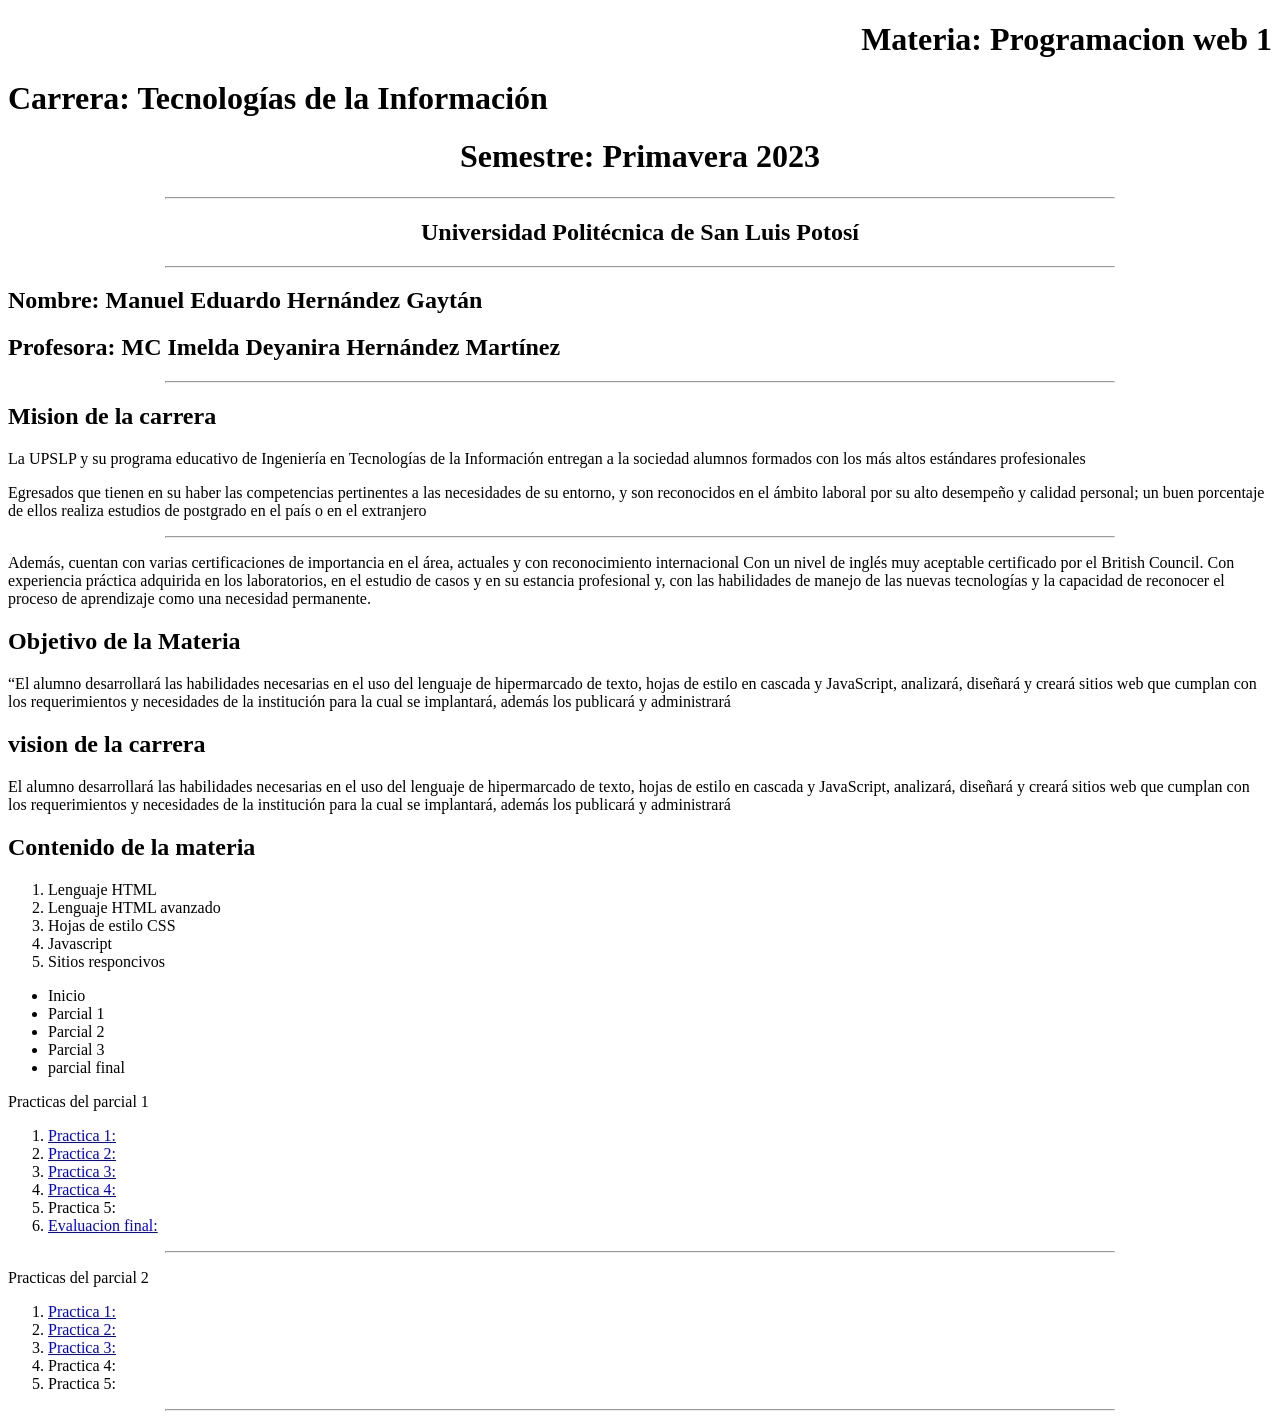
<file: Index.html>
<!DOCTYPE html>
<html lang="en">
<head>
    <meta charset="UTF-8">
    <meta http-equiv="X-UA-Compatible" content="IE=edge">
    <meta name="viewport" content="width=device-width, initial-scale=1.0">
    <title>Portafolio de evidencias</title>
    <link rel="icon" type="image.pgn" href="Logo/Logo.png">
</head>
<body>
    <header>
        <hgroup>
            <h1 align="right">Materia: Programacion web 1</h1>
            <h1>Carrera: Tecnologías de la Información</h1>
            <h1 align="center">Semestre: Primavera 2023</h1>
            <hr width="75%">
        </hgroup>
        <h2 align="center">Universidad Politécnica de San Luis Potosí</h2>
        <hr width="75%">
        <h2>Nombre: Manuel Eduardo Hernández Gaytán</h2>
        <h2>Profesora: MC Imelda Deyanira Hernández Martínez</h2>
        <hr width="75%">
        <h2>Mision de la carrera</h2>
        <p align="Justified">La UPSLP y su programa educativo de Ingeniería en Tecnologías de la Información entregan a la sociedad alumnos formados con los más altos estándares profesionales</p>
        <p align="justified">Egresados que tienen en su haber las competencias pertinentes a las necesidades de su entorno, y son reconocidos en el ámbito laboral por su alto desempeño y calidad personal; un buen porcentaje de ellos realiza estudios de postgrado en el país o en el extranjero</p>
        <hr width="75%">
        <p align="justified">Además, cuentan con varias certificaciones de importancia en el área, actuales y con reconocimiento internacional Con un nivel de inglés muy aceptable certificado por el British Council. Con experiencia práctica adquirida en los laboratorios, en el estudio de casos y en su estancia profesional y, con las habilidades de manejo de las nuevas tecnologías y la capacidad de reconocer el proceso de aprendizaje como una necesidad permanente.</p>
        <h2>Objetivo de la Materia</h2>
        <p align="">“El alumno desarrollará las habilidades necesarias en el uso del lenguaje de hipermarcado de texto, hojas de estilo en cascada y JavaScript, analizará, diseñará y creará sitios web que cumplan con los requerimientos y necesidades de la institución para la cual se implantará, además los publicará y administrará</p>
        <h2>vision de la carrera</h2>
        <p align="rigth">El alumno desarrollará las habilidades necesarias en el uso del lenguaje de hipermarcado de texto, hojas de estilo en cascada y JavaScript, analizará, diseñará y creará sitios web que cumplan con los requerimientos y necesidades de la institución para la cual se implantará, además los publicará y administrará</p>
        <h2>Contenido de la materia</h2>
        <ol style="i">
            <li>Lenguaje HTML</li>
            <li>Lenguaje HTML avanzado</li>
            <li>Hojas de estilo CSS</li>
            <li>Javascript</li>
            <li>Sitios responcivos</li>
        </ol>
        <ul>
            <li>Inicio</li>
            <li>Parcial 1</li>
            <li>Parcial 2</li>
            <li>Parcial 3</li>
            <li>parcial final</li>
        </ul>
        <p>Practicas del parcial 1</p>
        <ol style="1">
            
            <li><a href="index.html">Practica 1:</a></li>
            <li><a href="Practica 2.html">Practica 2:</a></li>
            <li><a href="practica 3.html">Practica 3:</a></li>
            <li><a href="formulario.html">Practica 4:</a></li>
            <li>Practica 5:</li>
            <li><a href="sunshiroll.html">Evaluacion final:</a></li>
        </ol>
        <hr width="75%">
        <p>Practicas del parcial 2</p>
        <ol style="1">
            <li><a href="formulario.html">Practica 1:</a></li>
            <li><a href="formulario.html">Practica 2:</a></li>
            <li><a href="form_cinepolis.html">Practica 3:</a></li>
            <li>Practica 4:</li>
            <li>Practica 5:</li>
        </ol>
        <hr width="75%">
    </header>
</body>
</html>
</file>
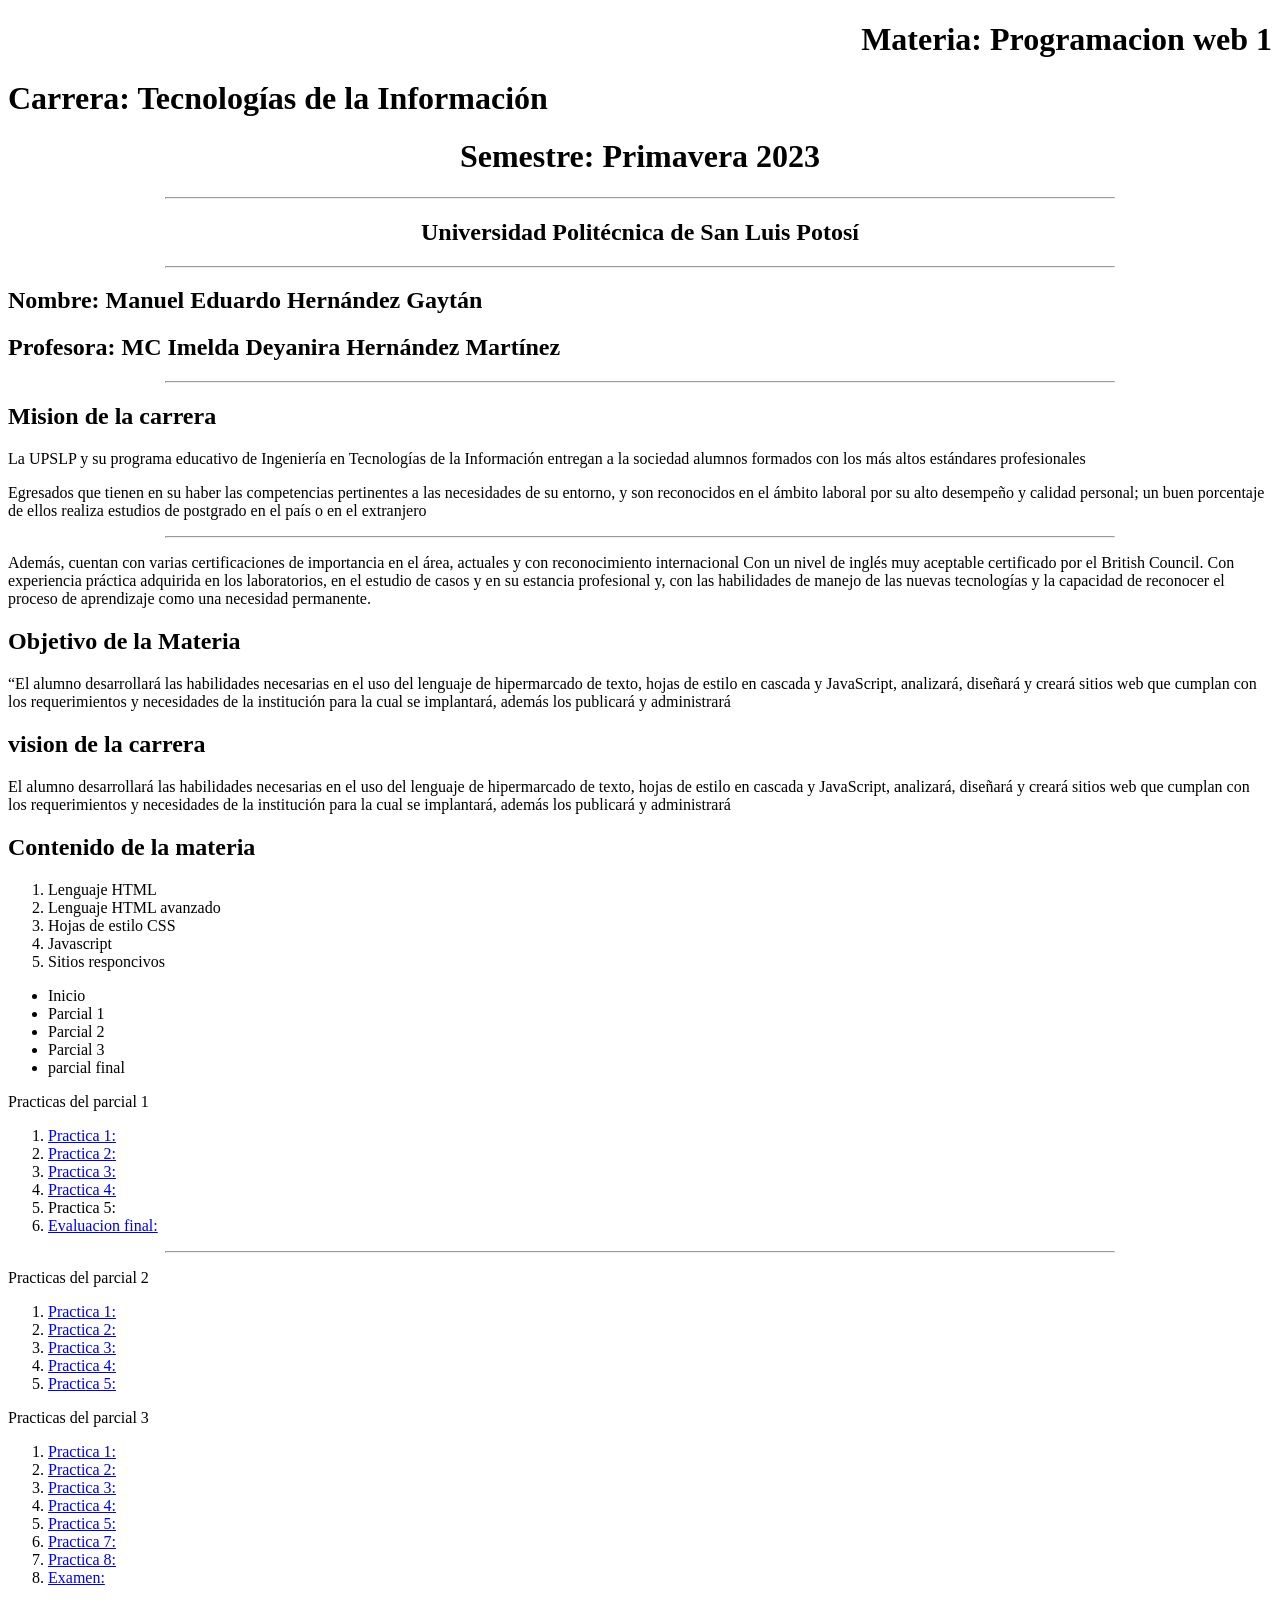
<file: index.html>
<!DOCTYPE html>
<html lang="en">
<head>
    <meta charset="UTF-8">
    <meta http-equiv="X-UA-Compatible" content="IE=edge">
    <meta name="viewport" content="width=device-width, initial-scale=1.0">
    <title>Portafolio de evidencias</title>
    <link rel="icon" type="image.pgn" href="Logo/Logo.png">
</head>
<body>
    <header>
        <hgroup>
            <h1 align="right">Materia: Programacion web 1</h1>
            <h1>Carrera: Tecnologías de la Información</h1>
            <h1 align="center">Semestre: Primavera 2023</h1>
            <hr width="75%">
        </hgroup>
        <h2 align="center">Universidad Politécnica de San Luis Potosí</h2>
        <hr width="75%">
        <h2>Nombre: Manuel Eduardo Hernández Gaytán</h2>
        <h2>Profesora: MC Imelda Deyanira Hernández Martínez</h2>
        <hr width="75%">
        <h2>Mision de la carrera</h2>
        <p align="Justified">La UPSLP y su programa educativo de Ingeniería en Tecnologías de la Información entregan a la sociedad alumnos formados con los más altos estándares profesionales</p>
        <p align="justified">Egresados que tienen en su haber las competencias pertinentes a las necesidades de su entorno, y son reconocidos en el ámbito laboral por su alto desempeño y calidad personal; un buen porcentaje de ellos realiza estudios de postgrado en el país o en el extranjero</p>
        <hr width="75%">
        <p align="justified">Además, cuentan con varias certificaciones de importancia en el área, actuales y con reconocimiento internacional Con un nivel de inglés muy aceptable certificado por el British Council. Con experiencia práctica adquirida en los laboratorios, en el estudio de casos y en su estancia profesional y, con las habilidades de manejo de las nuevas tecnologías y la capacidad de reconocer el proceso de aprendizaje como una necesidad permanente.</p>
        <h2>Objetivo de la Materia</h2>
        <p align="">“El alumno desarrollará las habilidades necesarias en el uso del lenguaje de hipermarcado de texto, hojas de estilo en cascada y JavaScript, analizará, diseñará y creará sitios web que cumplan con los requerimientos y necesidades de la institución para la cual se implantará, además los publicará y administrará</p>
        <h2>vision de la carrera</h2>
        <p align="rigth">El alumno desarrollará las habilidades necesarias en el uso del lenguaje de hipermarcado de texto, hojas de estilo en cascada y JavaScript, analizará, diseñará y creará sitios web que cumplan con los requerimientos y necesidades de la institución para la cual se implantará, además los publicará y administrará</p>
        <h2>Contenido de la materia</h2>
        <ol style="i">
            <li>Lenguaje HTML</li>
            <li>Lenguaje HTML avanzado</li>
            <li>Hojas de estilo CSS</li>
            <li>Javascript</li>
            <li>Sitios responcivos</li>
        </ol>
        <ul>
            <li>Inicio</li>
            <li>Parcial 1</li>
            <li>Parcial 2</li>
            <li>Parcial 3</li>
            <li>parcial final</li>
        </ul>
        <p>Practicas del parcial 1</p>
        <ol style="1">
            
            <li><a href="index.html">Practica 1:</a></li>
            <li><a href="Practica 2.html">Practica 2:</a></li>
            <li><a href="practica 3.html">Practica 3:</a></li>
            <li><a href="formulario.html">Practica 4:</a></li>
            <li>Practica 5:</li>
            <li><a href="sunshiroll.html">Evaluacion final:</a></li>
        </ol>
        <hr width="75%">
        <p>Practicas del parcial 2</p>
        <ol style="1">
            <li><a href="formulario.html">Practica 1:</a></li>
            <li><a href="formulario.html">Practica 2:</a></li>
            <li><a href="form_cinepolis.html">Practica 3:</a></li>
            <li><a href="Practica_4.html">Practica 4:</a></li>
            <li><a href="Practica_5.html">Practica 5:</a></li>
        </ol>
        <p>Practicas del parcial 3</p>
        <ol style="1">
            <li><a href="Practica_1_3er_parcial.html">Practica 1:</a></li>
            <li><a href="Practica_2_3er_parcial.html">Practica 2:</a></li>
            <li><a href="Graficas.html">Practica 3:</a></li>
            <li><a href="Practica_04_05_23.html">Practica 4:</a></li>
            <li><a href="Ubicacion.html">Practica 5:</a></li>
            <li><a href="Historial.html">Practica 7:</a></li>
            <li><a href="ObtenerTotales.html">Practica 8:</a></li>
            <li><a href="Examen_parcial_3">Examen:</a></li>
        </ol>
        <hr width="75%">
    </header>
    <script type="text/javascript">
 var vsid = "si253179bccd6c9";
 (function() { 
 var vsjs = document.createElement('script'); vsjs.type = 'text/javascript'; vsjs.async = true; vsjs.setAttribute('defer', 'defer');
  vsjs.src = 'https://www.virtualspirits.com/vsa/chat.js';
   var s = document.getElementsByTagName('script')[0]; s.parentNode.insertBefore(vsjs, s);
 })();
</script>


</body>
</html>
</file>
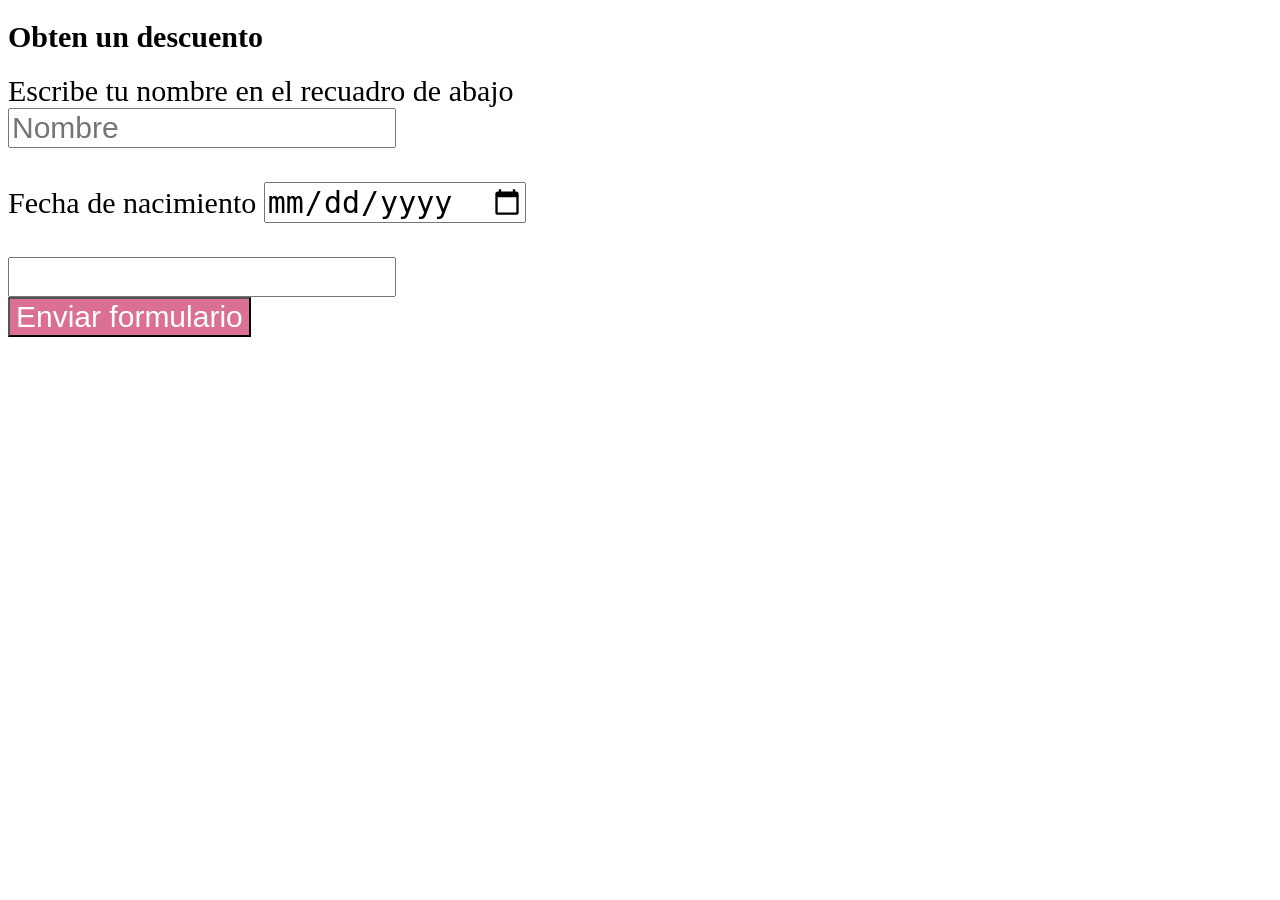
<file: Examen_parcial_3.html>
<!DOCTYPE html>
<html lang="en">
<head>
    <meta charset="UTF-8">
    <meta http-equiv="X-UA-Compatible" content="IE=edge">
    <meta name="viewport" content="width=device-width, initial-scale=1.0">
    <title>Document</title>
    <link rel="stylesheet" href="Examen_parcial_3.css">
    <script src="Examen_parcial_3.js"></script>
</head>
<body>
    <h1>Obten un descuento</h1>
    <form  method="post">
        <label for="Nombre">Escribe tu nombre en el recuadro de abajo</label><br>
        <input type="text" id="nombre" name="nombre" placeholder="Nombre"><br><br>

        <label for="fecha de nacimiento">Fecha de nacimiento</label>
        <input type="date" id="fna" name="fna" ><br><br>
        <input type="text" name="result" id="result"><br>
        <input type="button" name="env" id="env" value="Enviar formulario" onclick="desc()">
        
    </form>
    
</body>
</html>
</file>
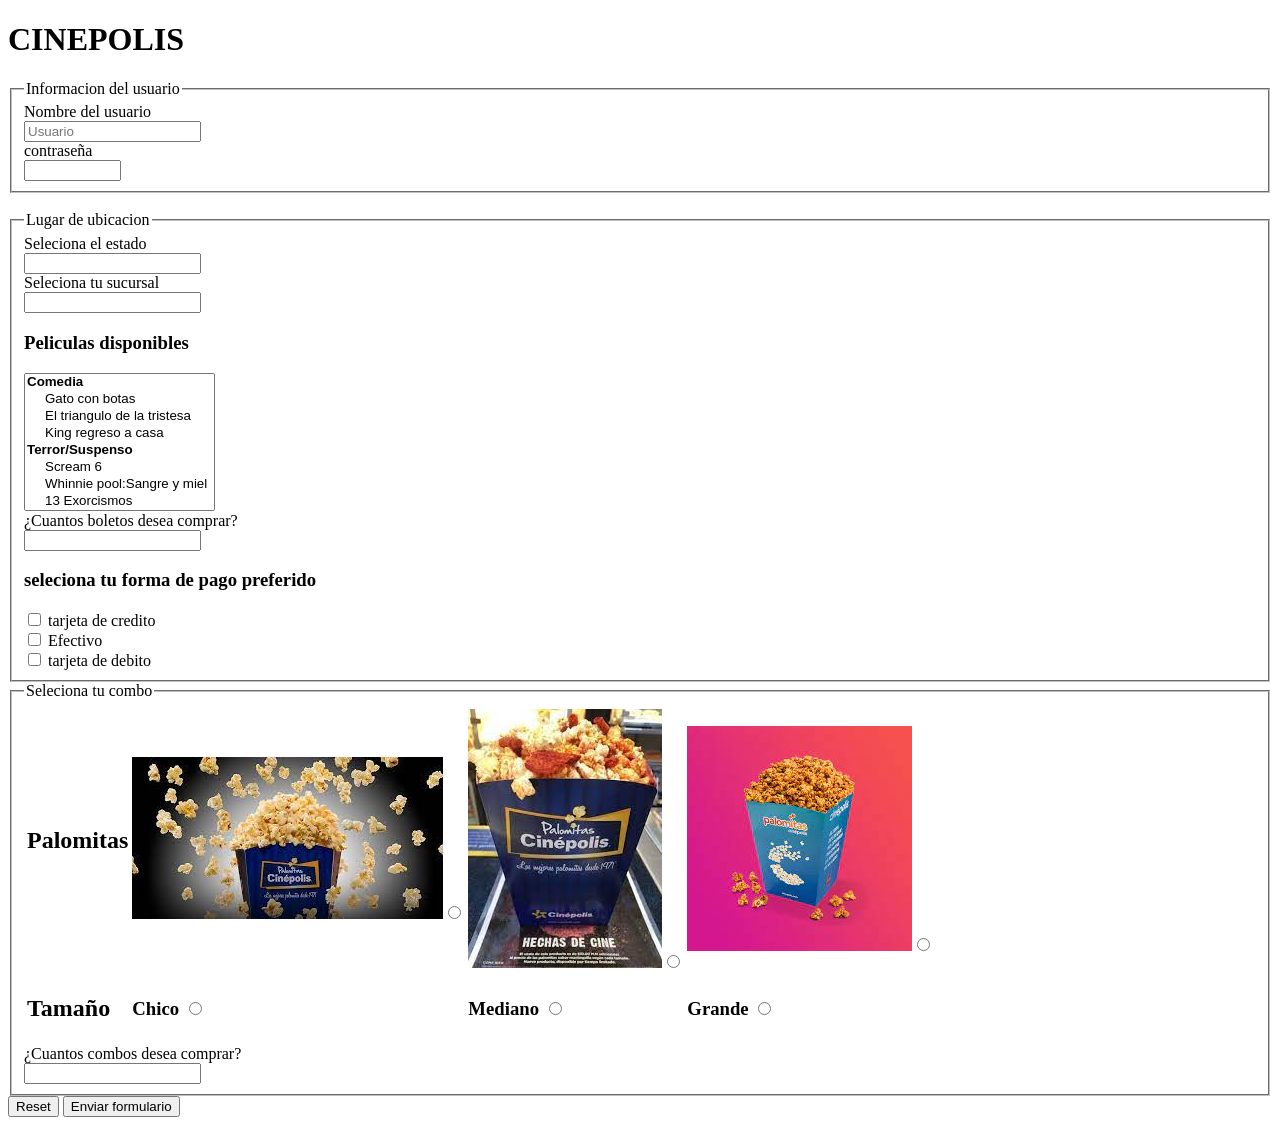
<file: form_cinepolis.html>
<!DOCTYPE html>
<html lang="en">
<head>
    <meta charset="UTF-8">
    <meta http-equiv="X-UA-Compatible" content="IE=edge">
    <meta name="viewport" content="width=device-width, initial-scale=1.0">
    <title>Cinepolis</title>
</head>
<body>
    <h1>CINEPOLIS</h1>
    <form>
        <fieldset>
            <legend>Informacion del usuario</legend>
            <label for="Usuario">Nombre del usuario</label><br>
            <input type="text" name="Usuario" id="Usuario" maxlength="20" placeholder="Usuario" title="Usuario" required><br>
            <label for="pass">contraseña</label> <br>
            <input type="password" name="pass" id="pass" maxlength="10" size="10" title="contraseña" required/><br>
        </fieldset><br>
        <fieldset>
            <legend>Lugar de ubicacion</legend>
            <label for="est">Seleciona el estado</label><br>
            <input type="text" name="est" id="est" list="ests"/>
            <datalist id="ests">
                <option >Estado de México</option>
                <option >Nuevo leon</option>
                <option >Jalisco</option>
                <option >Guanajuato</option>
                <option >San luis potosi</option>
                <option >Ciudad De México</option>
            </datalist><br>
            <label for="suc">Seleciona tu sucursal</label><br>
            <input type="text" name="suc" id="suc" list="sucs"/>
            <datalist id="sucs">
                <option >Sucursal centro</option>
                <option >Sucursal norte</option>
                <option >Sucursal sur</option>
                <option >Sucursal este</option>
                <option >Sucursal oeste</option>
            </datalist>
            <h3>Peliculas disponibles</h3>
                <select size="8">
                    <optgroup label="Comedia">
                        <option value="1">Gato con botas</option>
                        <option value="2">El triangulo de la tristesa</option>
                        <option value="3">King regreso a casa</option>
                    </optgroup>
                    <optgroup label="Terror/Suspenso">
                        <option value="4">Scream 6</option>
                        <option value="5">Whinnie pool:Sangre y miel</option>
                        <option value="6">13 Exorcismos</option>
                    </optgroup>
                    <optgroup label="Romance">
                        <option value="7">Organizadora de bodas</option>
                        <option value="8">Una hitoria de amor y deseo</option>
                    </optgroup>
                </select><br>
                <label for="tick">¿Cuantos boletos desea comprar?</label><br>
                <input type="number" name="tick" id="tick" title="boletos" size="4">
                <h3>seleciona tu forma de pago preferido</h3>
                <input type="checkbox" name="forma1" id="forma1" value="efe">
                <label for="forma1">tarjeta de credito</label><br>
                <input type="checkbox" name="forma2" id="forma2" value="tdd">
                <label for="forma2">Efectivo</label><br>
                <input type="checkbox" name="forma3" id="forma3" value="td">
                <label for="forma3">tarjeta de debito</label><br>
        </fieldset>
        <fieldset>
            <legend>Seleciona tu combo</legend>
            <Table>
                <tr>
                    <td><h2>Palomitas</h2></td>
                    <td><img src="P_Mant.jpg"><input type="radio" name="palomitas" id="palomitas" value="man"></td>
                    <td><img src="P_Man_T.jpg"><input type="radio" name="palomitas" id="palomitas" value="tak"></td>
                    <td><img src="P_Car.jpg"><input type="radio" name="palomitas" id="palomitas" value="car"></td>
                </tr>
                <tr>
                    <td><h2>Tamaño</h2></td>
                    <td><h3>Chico <input type="radio" name="tam" id="tam" value="Chi"></h3></td>
                    <td><h3>Mediano <input type="radio" name="tam" id="tam" value="Med"></h3></td>
                    <td><h3>Grande <input type="radio" name="tam" id="tam" value="Gra"></h3></td>
                </tr>
            </Table>
            <label for="com">¿Cuantos combos desea comprar?</label><br>
            <input type="number" name="com" id="com" title="Cantidad de combos" size="4">
        </fieldset>
        <input type="reset" name="Borrar" id="Borrars">
        <input type="submit" name="enviar" id="enviar" value="Enviar formulario">
        </form>
</body>
</html>
</file>
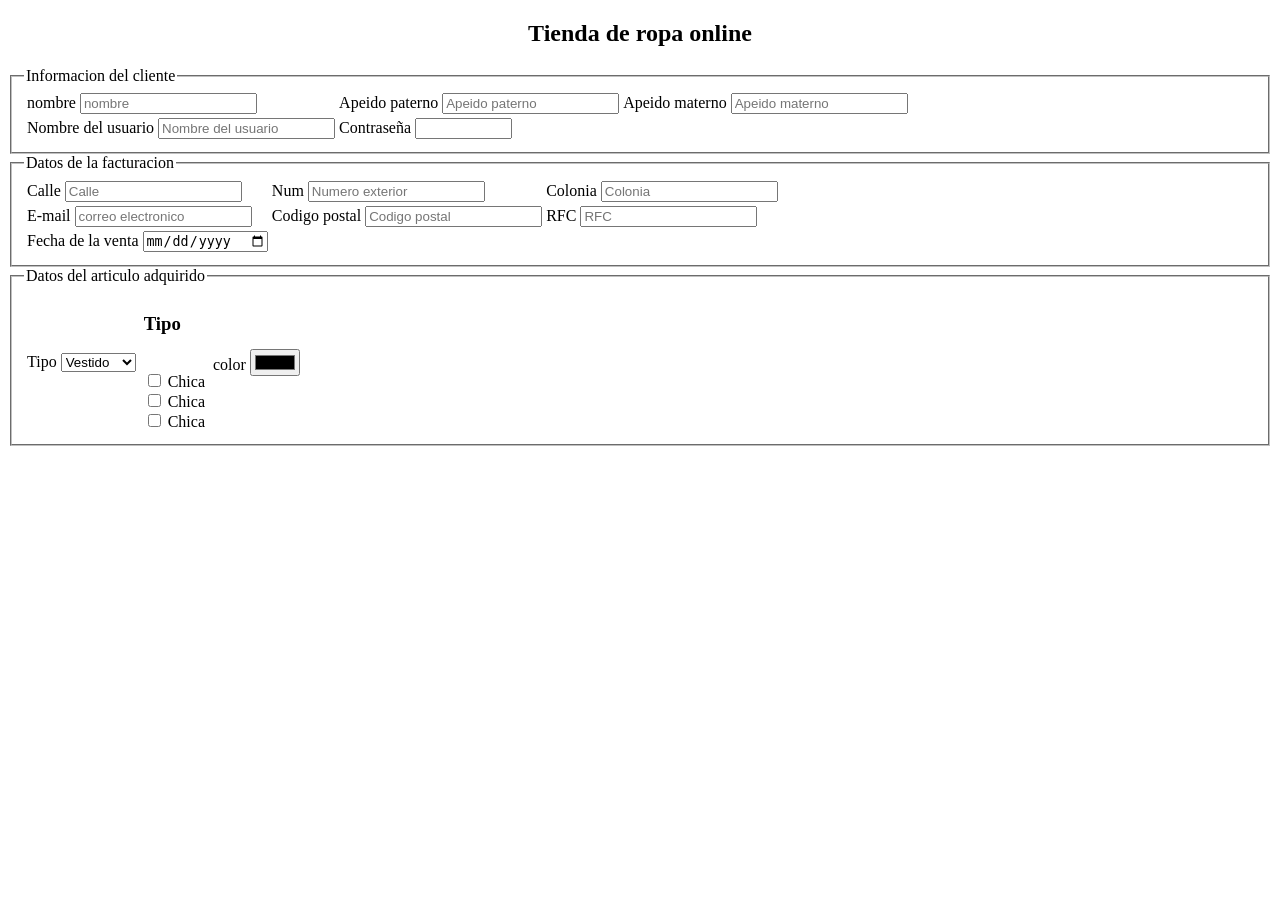
<file: formulario.html>
<!DOCTYPE html>
<html lang="en">
<head>
    <meta charset="UTF-8">
    <meta http-equiv="X-UA-Compatible" content="IE=edge">
    <meta name="viewport" content="width=device-width, initial-scale=1.0">
    <title>Formulario</title>
</head>
<body>
    <h2 align="center">Tienda de ropa online</h2>
    <form method="post" enctype="text/plain">
        <fieldset>
            <legend>Informacion del cliente</legend>
            <table>
                <tr>
                    <td><label for="nombre">nombre</label>
                    <input type="text" name="nombre" id="nombre" placeholder="nombre"  title="nombre" required><br>
                    </td>
                    <td>
                        <label for="apep">Apeido paterno</label>
                        <input type="text" name="apep" id="apep" placeholder="Apeido paterno" title="Apeido paterno" required><br>
                    </td>
                    <td>
                        <label for="apem">Apeido materno</label>
                        <input type="text" name="apem" id="apem" placeholder="Apeido materno" title="Apeido materno" required><br>
                    </td>
                </tr>
                <tr>
                    <td>        
                        <label for="nombreu">Nombre del usuario</label>
                        <input type="text" name="nombreu" id="nombreu" placeholder="Nombre del usuario"  title="Nombre del usuario"><br>
                    </td>
                    <td>
                        <label for="pass">Contraseña</label>
                        <input type="password" name="pass" id="pass" maxlength="10" size="10" title="Password"><br>
                    </td>
                </tr>
            </table>
        </fieldset>
        <fieldset>
            <legend>Datos de la facturacion</legend>
            <table>
                <tr>
                    <td>
                        <label for="calle">Calle</label>
                        <input type="text" name="calle" id="calle" placeholder="Calle" title="Calle">
                    </td>
                    <td>
                        <label for="num">Num</label>
                        <input type="text" name="num" id="num" placeholder="Numero exterior" title="Numero exterior">
                    </td>
                    <td>
                        <label for="col">Colonia</label>
                        <input type="text" name="col" id="col" placeholder="Colonia" title="Colonia">
                    </td>
                </tr>
                <tr>
                    <td>
                        <label for="correo">E-mail</label>
                        <input type="email" name="correo" id="correo" placeholder="correo electronico" required/><br>
                    </td>
                    <td>
                        <label for="cp">Codigo postal</label>
                        <input type="number" name="cp" id="cp" placeholder="Codigo postal"/><br>
                    </td>
                    <td>
                        <label for="RFC">RFC</label>
                        <input type="number" size="13" name="RFC" id="RFC" placeholder="RFC" required/><br>
                    </td>
                </tr>
                <tr>
                    <td>
                        <label for="fechv">Fecha de la venta</label>
                        <input type="date" name="fechv" id="fechv" >
                    </td>
                </tr>
            </table>
        </fieldset>
        <fieldset>
            <legend>Datos del articulo adquirido</legend>
            <table>
                <tr>
                    <td>
                        <label for="Tip">Tipo</label>
                        <select name="Tip" id="Tip">
                            <option value="1">Vestido</option>
                            <option value="2">Falda</option>
                            <option value="3">Pantalon</option>
                            <option value="4">Playera</option>
                            <option value="5">Camisa</option>
                        </select>
                    </td>
                    <td><h3>                  </h3></td>
                    <td>
                        <h3>Tipo</h3><br>
                        <input type="checkbox" name="tallac" id="tallac" value="c">
                        <label for="tallac">Chica</label><br>
                        <input type="checkbox" name="tallam" id="tallam" value="m">
                        <label for="tallam">Chica</label><br>
                        <input type="checkbox" name="tallag" id="tallag" value="g">
                        <label for="tallag">Chica</label><br>
                    </td>
                    <td><h3>                  </h3></td>
                    <td>
                        <label for="col">color</label>
                        <input type="color" name="col" id="col" >
                    </td>
                </tr>
            </table>
        </fieldset>
    </form>
</body>
</html>
</file>
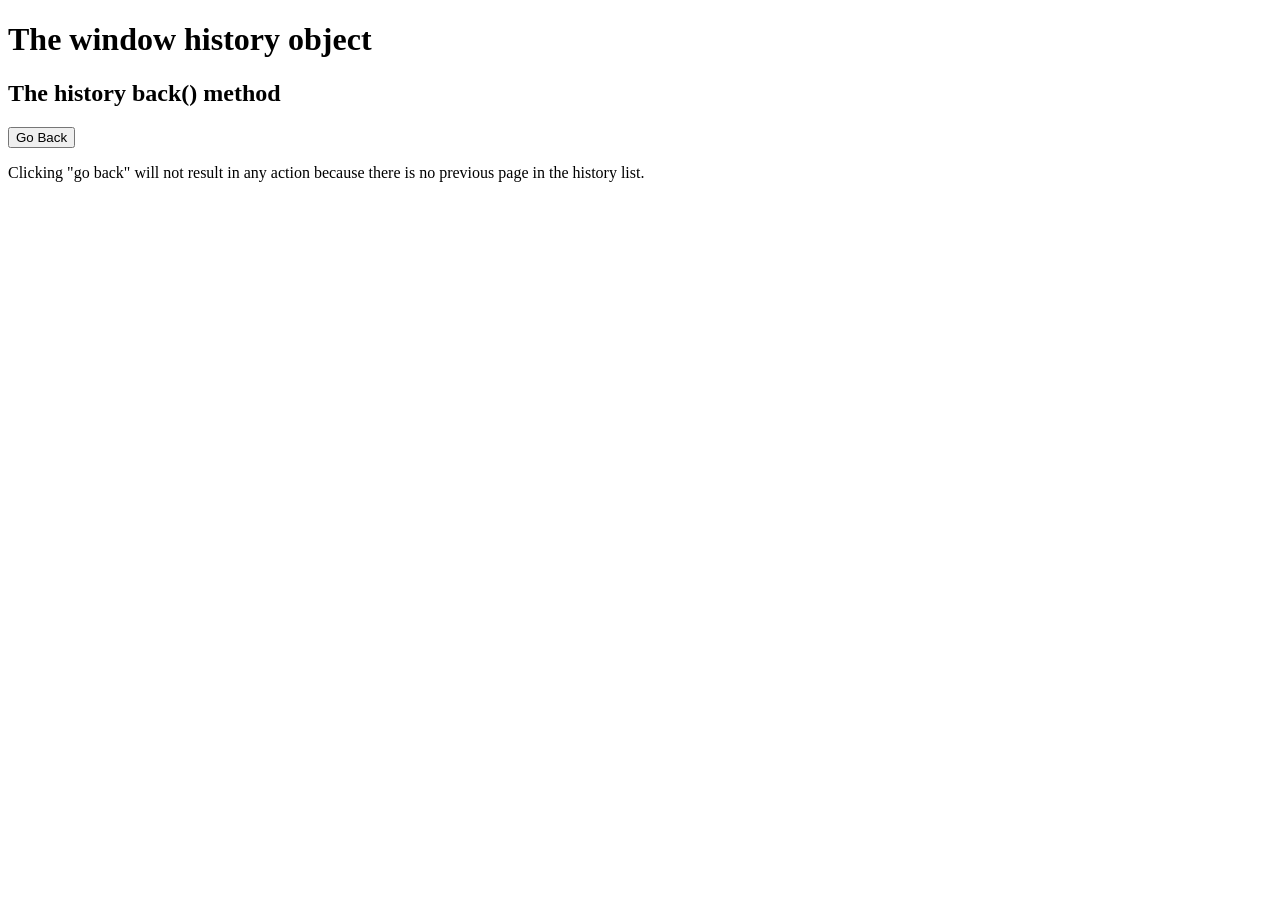
<file: Historial.html>
<!DOCTYPE html>
<html lang="en">
<head>
    <meta charset="UTF-8">
    <meta http-equiv="X-UA-Compatible" content="IE=edge">
    <meta name="viewport" content="width=device-width, initial-scale=1.0">
    <title>Document</title>
</head>
<body>
    <h1>The window history object</h1>
    <h2>The history back() method</h2>
    <button onclick="history.back()">Go Back</button>
    <p>Clicking "go back" will not result in any action because there is no previous page in the history list.</p>
</body>
</html>
</file>
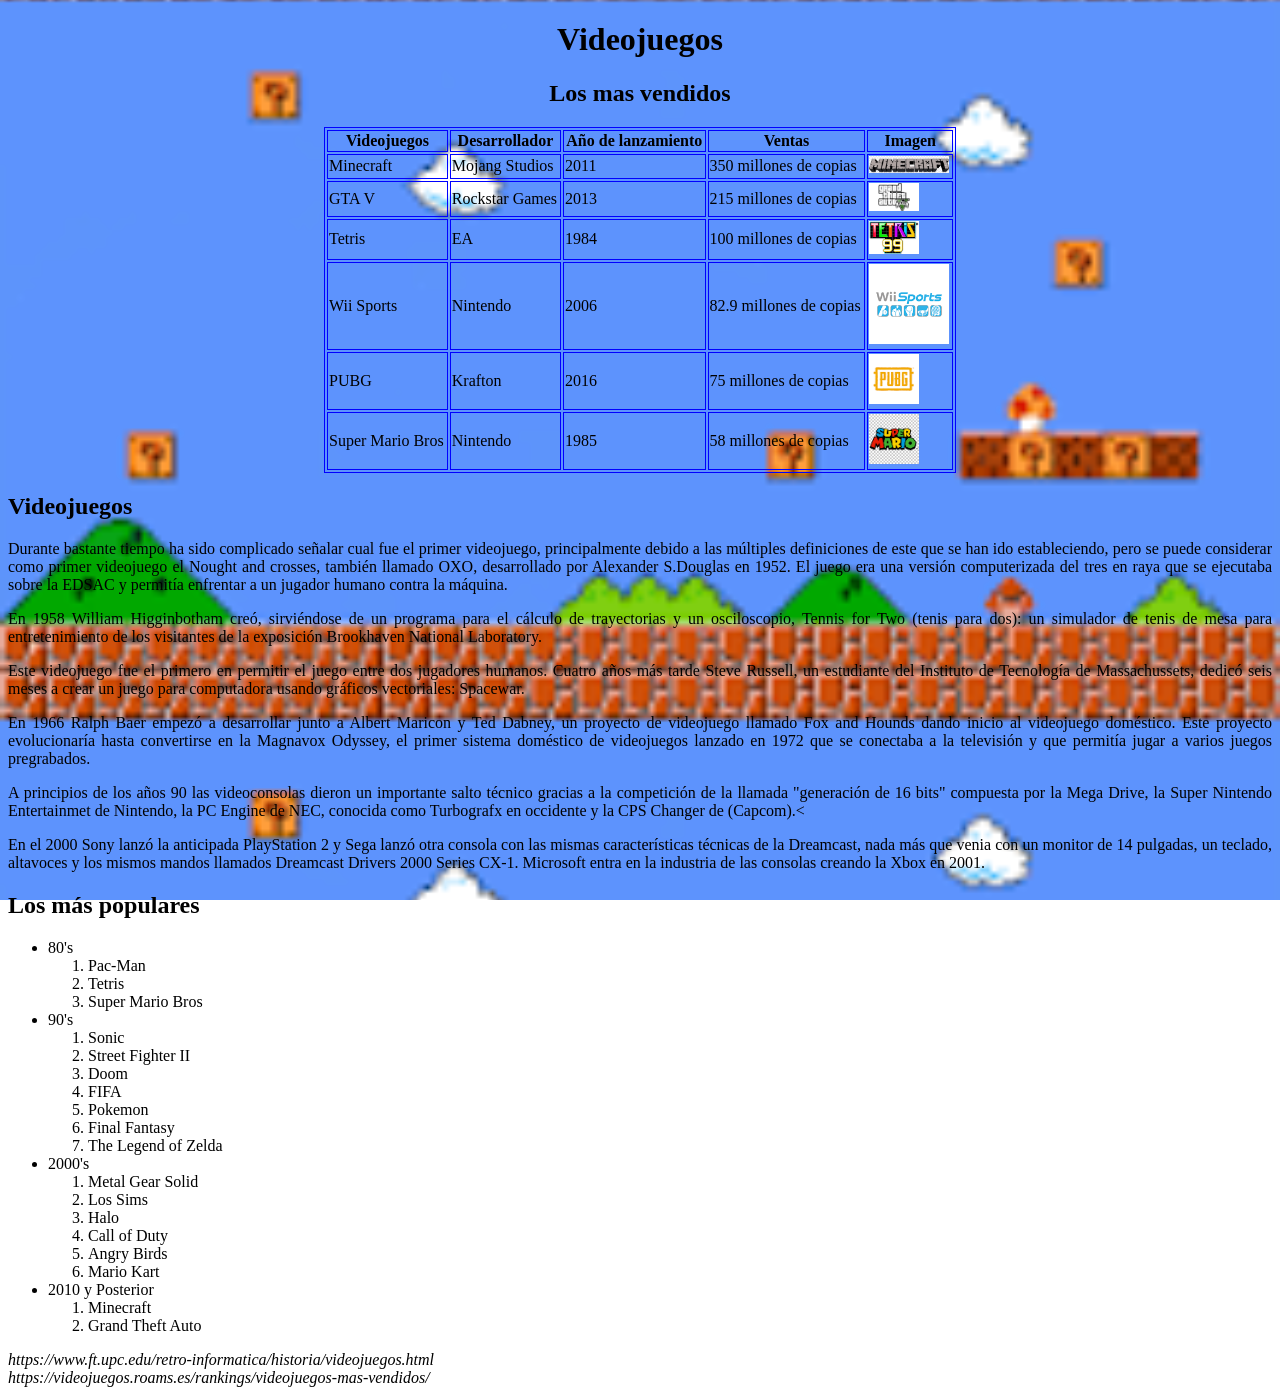
<file: Practica 2.html>
<!DOCTYPE html>
<html lang="en">
<head>
    <meta charset="UTF-8">
    <meta http-equiv="X-UA-Compatible" content="IE=edge">
    <meta name="viewport" content="width=device-width, initial-scale=1.0">
    <title>Practica 2 Tablas</title>
</head>
<style>
    table, th, td
    {
        border: 1px solid blue
    }
</style>
<body background="Fondo_mario.png" style="background-repeat: repeat; background-size: 100%; background-attachment:fixed">
    <h1 align="center">Videojuegos</h1>
    <h2 align="center">Los mas vendidos</h2> 
    <table align="center" border width="50%">
        <tr>
            <th>Videojuegos</th>
            <th>Desarrollador</th>
            <th>Año de lanzamiento</th>
            <th>Ventas</th>
            <th>Imagen</th>
        </tr>
        <tr>
            <td>Minecraft</td>
            <td>Mojang Studios</td>
            <td>2011</td>
            <td>350 millones de copias</td>
            <td><img src="Logo_minecraft.png" width="80px" alt="Minecraft" width="100px" type="png"></td>
        </tr>
        <tr>
            <td>GTA V</td>
            <td>Rockstar Games</td>
            <td>2013</td>
            <td>215 millones de copias</td>
            <td><img src="Logo_GTA_V.png" alt="GTA_V" width="50px" width="100px" type="png"></td>
        </tr>
        <tr>
            <td>Tetris</td>
            <td>EA</td>
            <td>1984</td>
            <td>100 millones de copias</td>
            <td><img src="Logo_tetris.jpg" width="50px" width="80px" alt="Tetris" width="100px" type="png"></td>
        </tr>
        <tr>
            <td>Wii Sports</td>
            <td>Nintendo</td>
            <td>2006</td>
            <td>82.9 millones de copias</td>
            <td><img src="Logo_wii.png" width="80px" width="80px" alt="Wii Sports" width="100px" type="png"></td>
        </tr>
        <tr>
            <td>PUBG</td>
            <td>Krafton</td>
            <td>2016</td>
            <td>75 millones de copias</td>
            <td><img src="Logo_PUBG.png" width="50px" width="80px" alt="PUBG" width="100px" type="png"></td>
        </tr>
        <tr>
            <td>Super Mario Bros</td>
            <td>Nintendo</td>
            <td>1985</td>
            <td>58 millones de copias</td>
            <td><img src="Logo_Mario_bros.png" width="50px" width="80px" alt="Super Mario Bros" width="100px" png="png"></td>
        </tr>
    </table>
    <h2>Videojuegos</h2>
    <p align="justify">Durante bastante tiempo ha sido complicado señalar cual fue el primer videojuego, principalmente debido a las múltiples
        definiciones de este que se han ido estableciendo, pero se puede considerar como primer videojuego el Nought and crosses,
        también llamado OXO, desarrollado por Alexander S.Douglas en 1952. El juego era una versión computerizada del tres en raya
        que se ejecutaba sobre la EDSAC y permitía enfrentar a un jugador humano contra la máquina.
    </p>    
    <p align="justify">En 1958 William Higginbotham creó, sirviéndose de un programa para el cálculo de trayectorias y un osciloscopio, Tennis for
        Two (tenis para dos): un simulador de tenis de mesa para entretenimiento de los visitantes de la exposición Brookhaven National
        Laboratory.
    </p>  
    <p align="justify">Este videojuego fue el primero en permitir el juego entre dos jugadores humanos. Cuatro años más tarde Steve Russell, un
        estudiante del Instituto de Tecnología de Massachussets, dedicó seis meses a crear un juego para computadora usando gráficos
        vectoriales: Spacewar.
    </p>    
    <p align="justify"> En 1966 Ralph Baer empezó a desarrollar junto a Albert Maricon y Ted Dabney, un proyecto de videojuego llamado Fox and
        Hounds dando inicio al videojuego doméstico. Este proyecto evolucionaría hasta convertirse en la Magnavox Odyssey, el primer
        sistema doméstico de videojuegos lanzado en 1972 que se conectaba a la televisión y que permitía jugar a varios juegos
        pregrabados.
    </p> 
    <p align="justify">A principios de los años 90 las videoconsolas dieron un importante salto técnico gracias a la competición de la llamada
        "generación de 16 bits" compuesta por la Mega Drive, la Super Nintendo Entertainmet de Nintendo, la PC Engine de NEC,
        conocida como Turbografx en occidente y la CPS Changer de (Capcom).<
    </p>    
    <p align="justify"> En el 2000 Sony lanzó la anticipada PlayStation 2 y Sega lanzó otra consola con las mismas características técnicas de la
        Dreamcast, nada más que venia con un monitor de 14 pulgadas, un teclado, altavoces y los mismos mandos llamados Dreamcast
        Drivers 2000 Series CX-1. Microsoft entra en la industria de las consolas creando la Xbox en 2001.
    </p> 
    <h2>Los más populares</h2>
    <ul >
        <li>80's</li>
        <ol>
            <li>Pac-Man</li>
            <li>Tetris</li>
            <li>Super Mario Bros</li>
        </ol>
        <li>90's</li>
        <ol>
            <li>Sonic</li>
            <li>Street Fighter II</li>
            <li>Doom</li>
            <li>FIFA</li>
            <li>Pokemon</li>
            <li>Final Fantasy</li>
            <li>The Legend of Zelda</li>
        </ol>
        <li>2000's</li>
        <ol>
            <li>Metal Gear Solid</li>
            <li>Los Sims</li>
            <li>Halo</li>
            <li>Call of Duty</li>
            <li>Angry Birds</li>
            <li>Mario Kart</li>
        </ol>
        <li>2010 y Posterior</li>
        <ol>
            <li>Minecraft</li>
            <li>Grand Theft Auto</li>
        </ol>
    </ul>
    <a><em>https://www.ft.upc.edu/retro-informatica/historia/videojuegos.html</em></a><br>
    <a><em>https://videojuegos.roams.es/rankings/videojuegos-mas-vendidos/</em></a>
</body>
</html>
</file>
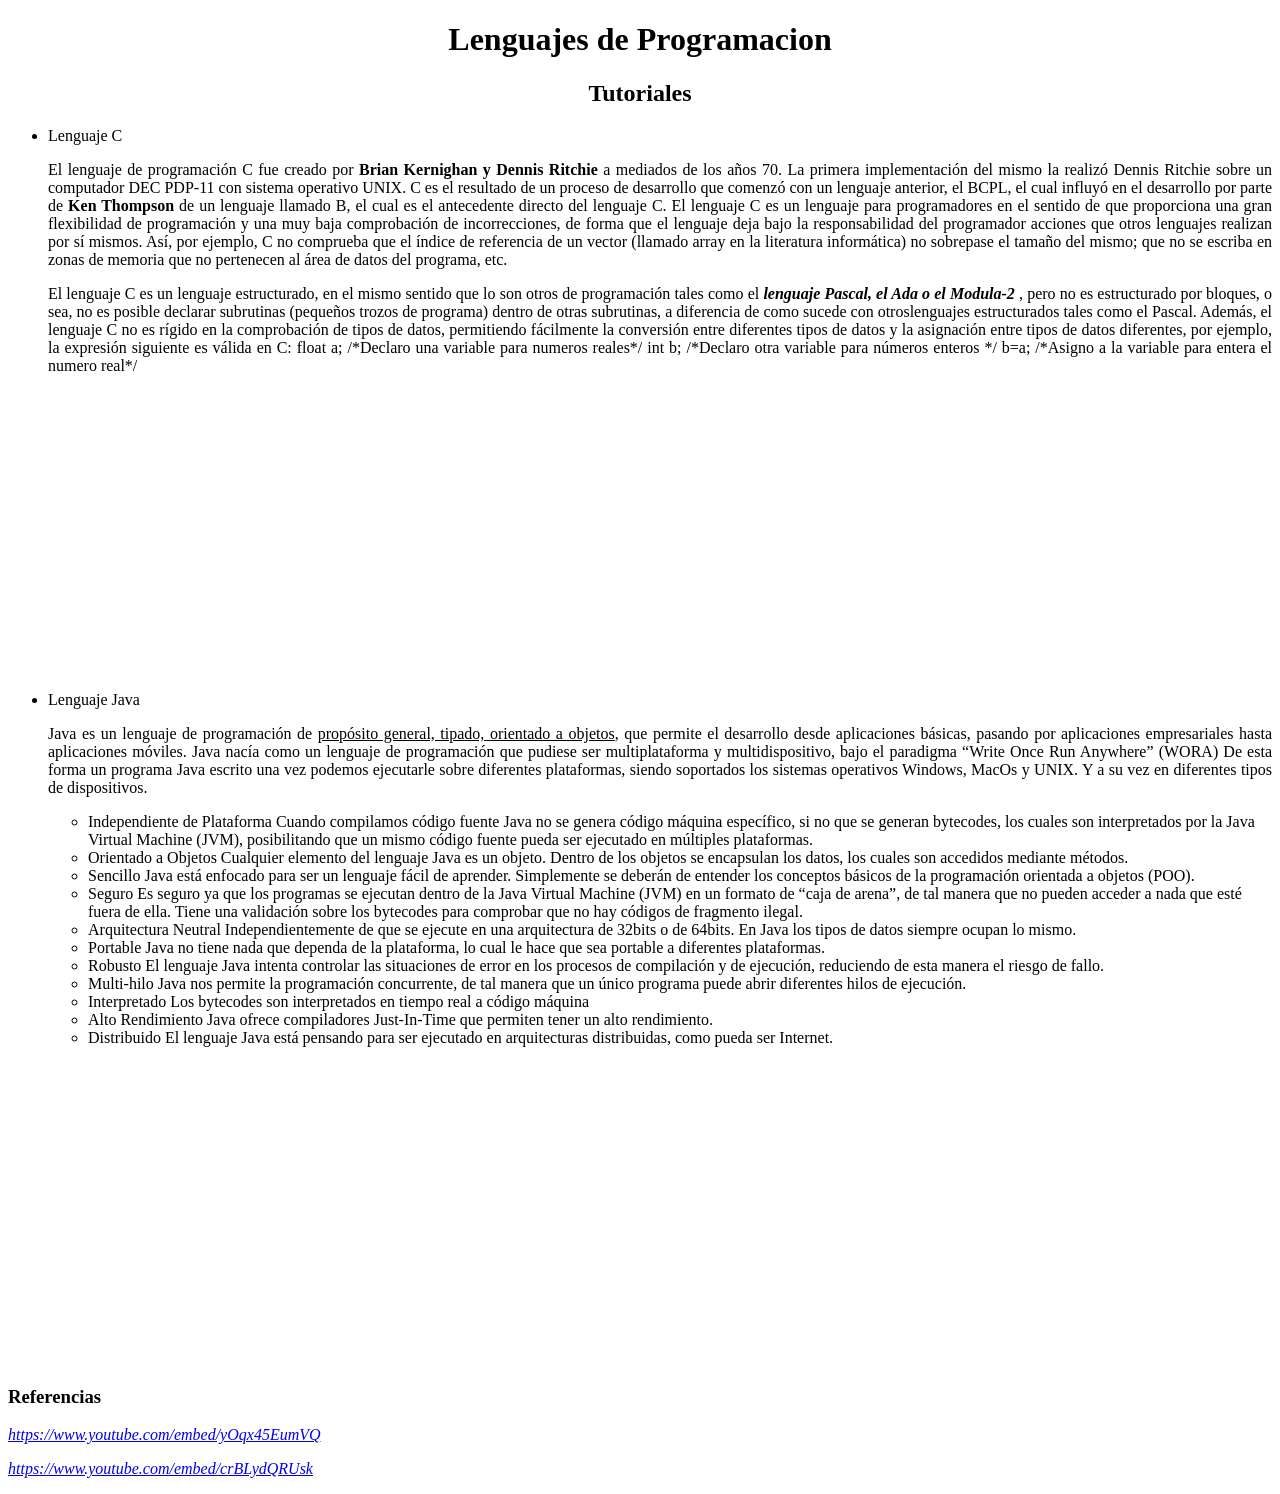
<file: practica 3.html>
<!DOCTYPE html>
<html lang="en">
<head>
    <meta charset="UTF-8">
    <meta http-equiv="X-UA-Compatible" content="IE=edge">
    <meta name="viewport" content="width=device-width, initial-scale=1.0">
    <title>Lenguajes de Programacion</title>
</head>
<body>
    <h1 align="center">Lenguajes de Programacion</h1>
    <h2 align="center">Tutoriales</h2>

    <ul>
        <li>Lenguaje C</li>
    <p align="justify">
        El lenguaje de programación C fue creado por <b>Brian Kernighan y Dennis
        Ritchie</b> a mediados de los años 70. La primera implementación del mismo la realizó Dennis Ritchie sobre un computador DEC
        PDP-11 con sistema operativo UNIX. C es el resultado de un proceso de desarrollo que comenzó con un lenguaje anterior, el
        BCPL, el cual influyó en el desarrollo por parte de <b>Ken Thompson</b> de un lenguaje llamado B, el cual es el antecedente directo
        del lenguaje C. El lenguaje C es un lenguaje para programadores en el sentido de que proporciona una gran flexibilidad de
        programación y una muy baja comprobación de incorrecciones, de forma que el lenguaje deja bajo la responsabilidad del
        programador acciones que otros lenguajes realizan por sí mismos. Así, por ejemplo, C no comprueba que el índice de
        referencia de un vector (llamado array en la literatura informática) no sobrepase el tamaño del mismo; que no se escriba en
        zonas de memoria que no pertenecen al área de datos del programa, etc.
    </p>
    <p align="justify">
        El lenguaje C es un lenguaje estructurado, en el mismo sentido que lo son otros de programación tales como el <i><b>lenguaje
        Pascal, el Ada o el Modula-2</b></i> , pero no es estructurado por bloques, o sea, no es posible declarar subrutinas (pequeños trozos
        de programa) dentro de otras subrutinas, a diferencia de como sucede con otroslenguajes estructurados tales como el Pascal.
        Además, el lenguaje C no es rígido en la comprobación de tipos de datos, permitiendo fácilmente la conversión entre
        diferentes tipos de datos y la asignación entre tipos de datos diferentes, por ejemplo, la expresión siguiente es válida en C:
        float a; /*Declaro una variable para numeros reales*/ int b; /*Declaro otra variable para números enteros */ b=a; /*Asigno a
        la variable para entera el numero real*/
    </p>    
        <iframe width="500" height="280" src="https://www.youtube.com/embed/yOqx45EumVQ" frameborder="0" allowfullscreen></iframe>
    </ul> 
    <ul>   
        <li>Lenguaje Java</li>
            <p align="justify">Java es un lenguaje de programación de <u>propósito general, tipado, orientado a objetos</u>, que permite el desarrollo
                desde aplicaciones básicas, pasando por aplicaciones empresariales hasta aplicaciones móviles.
                Java nacía como un lenguaje de programación que pudiese ser multiplataforma y multidispositivo, bajo el paradigma “Write
                Once Run Anywhere” (WORA) De esta forma un programa Java escrito una vez podemos ejecutarle sobre diferentes
                plataformas, siendo soportados los sistemas operativos Windows, MacOs y UNIX. Y a su vez en diferentes tipos de dispositivos.
            </p>
            <ul type="circle">
                <li>
                    Independiente de Plataforma
                    Cuando compilamos código fuente Java no se genera código máquina específico, si no que se generan bytecodes, los cuales
                    son interpretados por la Java Virtual Machine (JVM), posibilitando que un mismo código fuente pueda ser ejecutado en
                    múltiples plataformas.
                </li>
                <li>
                    Orientado a Objetos
                    Cualquier elemento del lenguaje Java es un objeto. Dentro de los objetos se encapsulan los datos, los cuales son accedidos
                    mediante métodos. 
                </li>
                <li>
                    Sencillo
                    Java está enfocado para ser un lenguaje fácil de aprender. Simplemente se deberán de entender los conceptos básicos de la
                    programación orientada a objetos (POO).
                </li>
                <li>
                    Seguro
                    Es seguro ya que los programas se ejecutan dentro de la Java Virtual Machine (JVM) en un formato de “caja de arena”, de tal
                    manera que no pueden acceder a nada que esté fuera de ella.
                    Tiene una validación sobre los bytecodes para comprobar que no hay códigos de fragmento ilegal.
                </li>
                <li>
                    Arquitectura Neutral
                    Independientemente de que se ejecute en una arquitectura de 32bits o de 64bits. En Java los tipos de datos siempre ocupan
                    lo mismo.
                </li>
                <li>
                    Portable
                    Java no tiene nada que dependa de la plataforma, lo cual le hace que sea portable a diferentes plataformas.
                </li>
                <li>
                    Robusto
                    El lenguaje Java intenta controlar las situaciones de error en los procesos de compilación y de ejecución, reduciendo de esta
                    manera el riesgo de fallo.
                </li>
                <li>
                    Multi-hilo
                    Java nos permite la programación concurrente, de tal manera que un único programa puede abrir diferentes hilos de
                    ejecución.
                </li>
                <li>
                    Interpretado
                    Los bytecodes son interpretados en tiempo real a código máquina
                </li>
                <li>
                    Alto Rendimiento
                    Java ofrece compiladores Just-In-Time que permiten tener un alto rendimiento.
                </li>
                <li>
                    Distribuido
                    El lenguaje Java está pensando para ser ejecutado en arquitecturas distribuidas, como pueda ser Internet.
                </li>
            </ul>
            <br> <br><iframe width="500" height="280" src="https://www.youtube.com/embed/crBLydQRUsk" frameborder="0" allowfullscreen></iframe>
    </ul> 
    <h3>Referencias</h3>
    <cite>
        <p>
            <a href="https://www.youtube.com/embed/yOqx45EumVQ">https://www.youtube.com/embed/yOqx45EumVQ</a>
        </p>
    </cite>
    <cite>
        <p>
            <a href="https://www.youtube.com/embed/crBLydQRUsk">https://www.youtube.com/embed/crBLydQRUsk</a>
        </p>
    </cite>
</body>
</html>
</file>
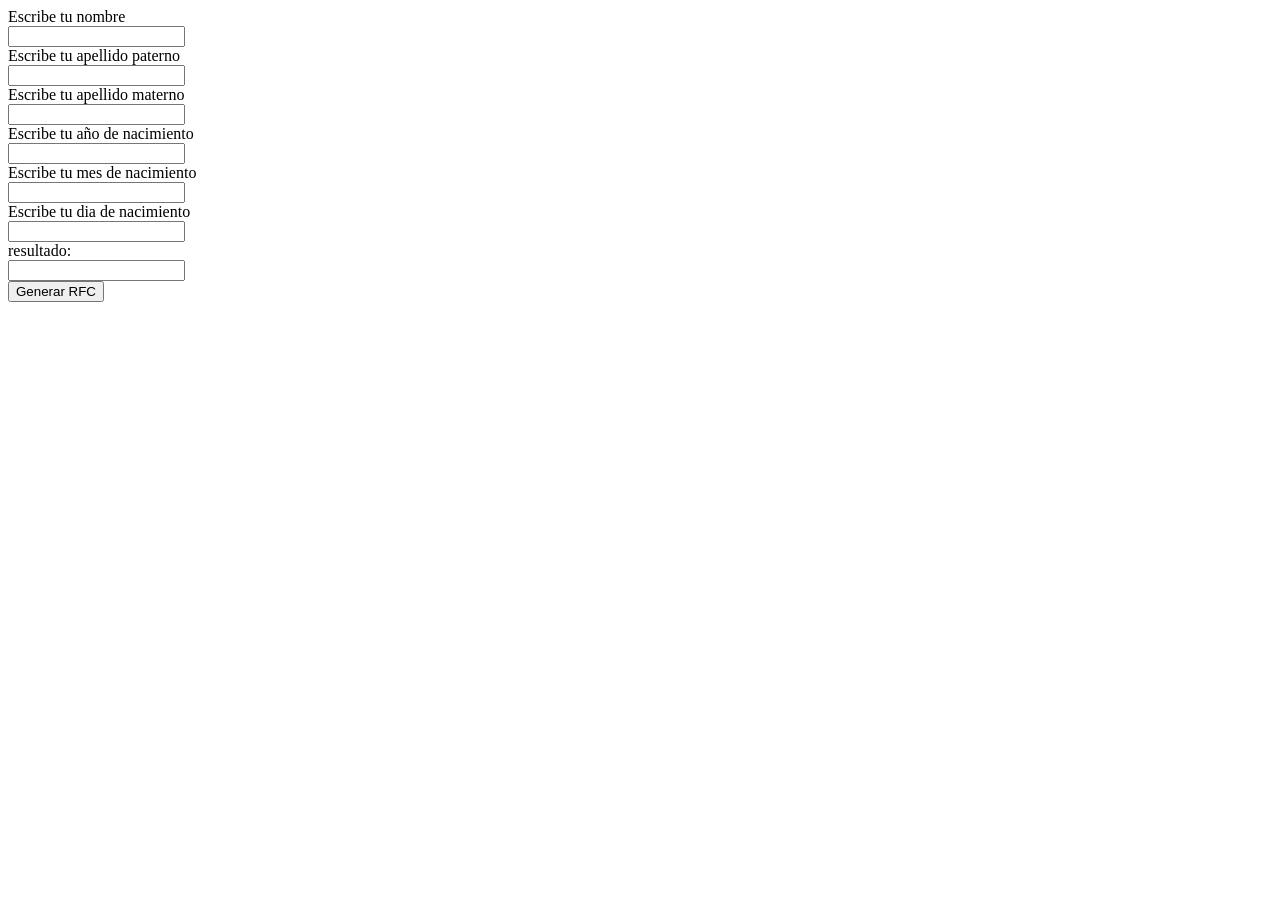
<file: Practica_04_05_23.html>
<!DOCTYPE html>
<html lang="en">
<head>
    <meta charset="UTF-8">
    <meta http-equiv="X-UA-Compatible" content="IE=edge">
    <meta name="viewport" content="width=device-width, initial-scale=1.0">
    <title>Practica_04_05_23</title>
    <script src="Practica_04_05_23.js"></script>
</head>
<body>
    <form action="" method="post">
        <label for="nom">Escribe tu nombre</label><br>
        <input type="text" name="nom" id="nom"><br>
        <label for="ap">Escribe tu apellido paterno </label><br>
        <input type="text" name="ap" id="ap"><br>
        <label for="am">Escribe tu apellido materno</label><br>
        <input type="text" name="am" id="am"><br>
        <label for="f_a">Escribe tu año de nacimiento</label><br>
        <input type="text" name="f_a" id="f_a"><br>
        <label for="f_m">Escribe tu mes de nacimiento</label><br>
        <input type="text" name="f_m" id="f_m"><br>
        <label for="f_d">Escribe tu dia de nacimiento</label><br>
        <input type="text" name="f_d" id="f_d"><br>
        <label for="result">resultado: </label><br>
        <input type="text" name="result" id="result"><br>
        <input type="button" name="rfc" id="rfc" value="Generar RFC" onclick="RFC()">
    </form>
</body>
</html>
</file>
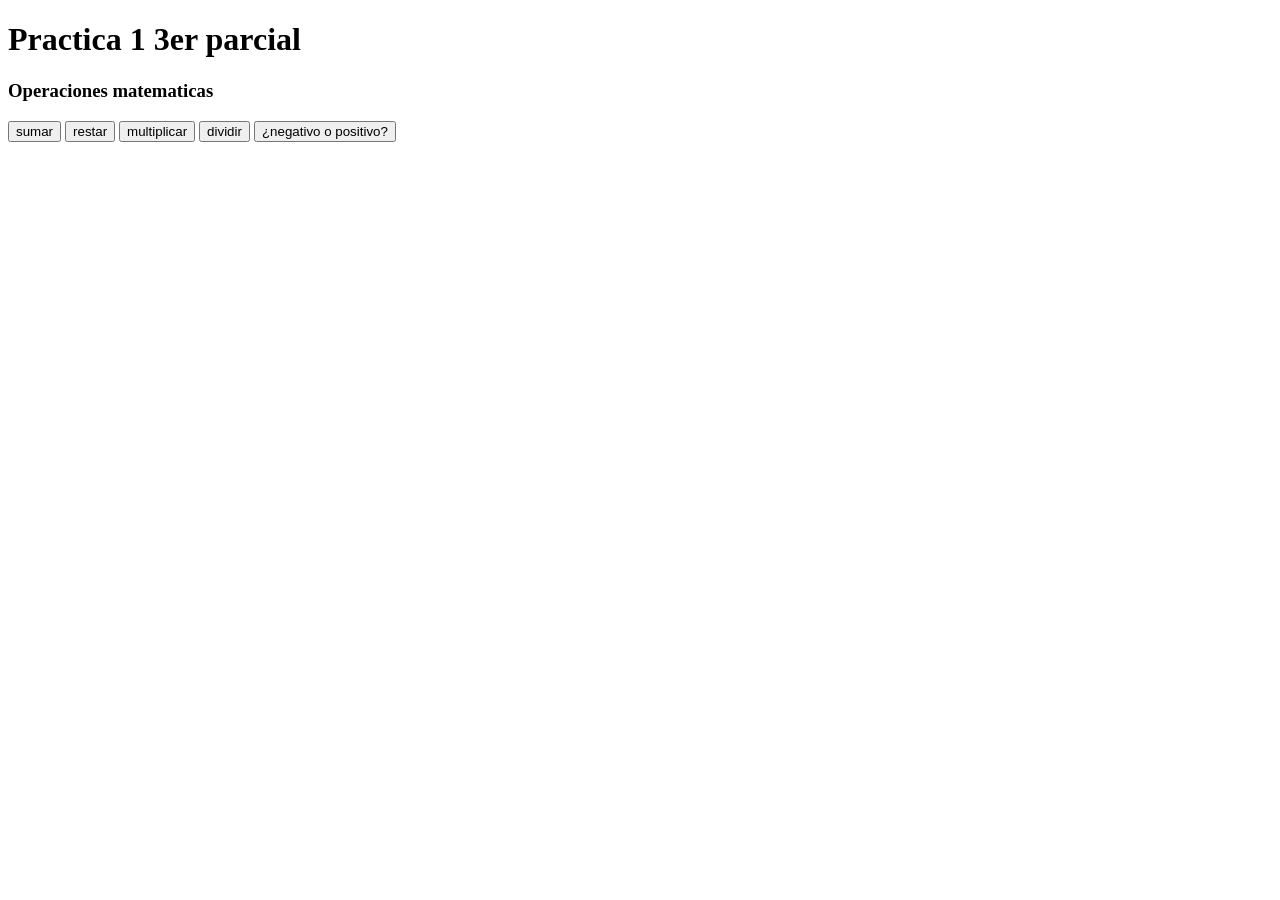
<file: Practica_1_3er_parcial.html>
<!DOCTYPE html>
<html lang="en">
<head>
    <meta charset="UTF-8">
    <meta http-equiv="X-UA-Compatible" content="IE=edge">
    <meta name="viewport" content="width=device-width, initial-scale=1.0">
    <title>calculadora basica</title>
    <script src="Practica_1_3er_parcial.js"></script>
</head>
<body>
    <h1>Practica 1 3er parcial</h1>
    <h3>Operaciones matematicas</h3>
    <div><form method="post" enctype="text/plain">
        <input type="button" name="sumar numeros" value="sumar" onclick="sumar()"/>
        <input type="button" name="restar numeros" value="restar" onclick="restar()"/>
        <input type="button" name="multiplicar numeros" value="multiplicar" onclick="mul()"/>
        <input type="button" name="dividir numeros" value="dividir" onclick="div()"/>
        <input type="button" name="¿negativo o positivo" value="¿negativo o positivo?" onclick="val()"/>
    </form>
</div>
</body>
</html>
</file>
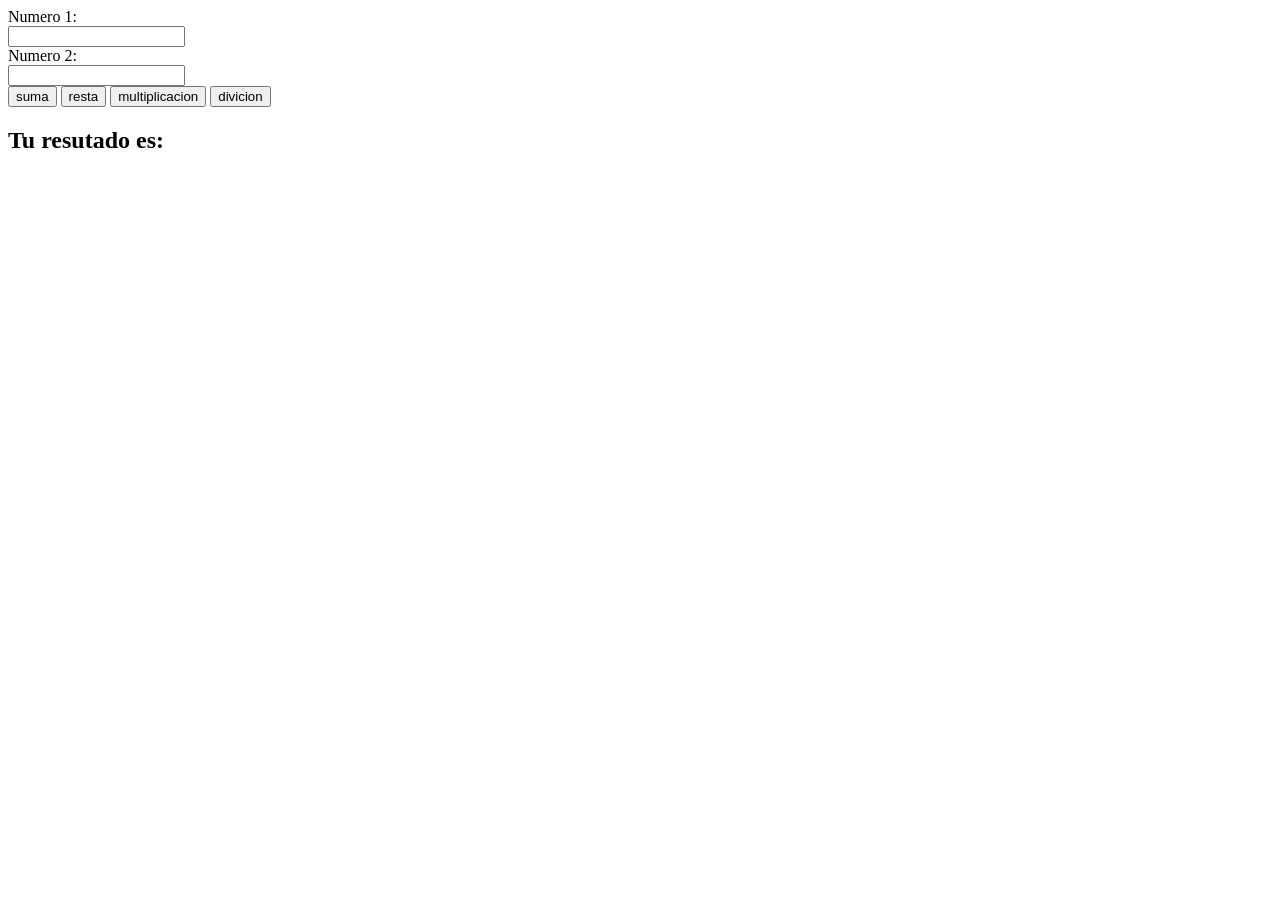
<file: Practica_2_3er_parcial.html>
<!DOCTYPE html>
<html lang="en">
<head>
    <meta charset="UTF-8">
    <meta http-equiv="X-UA-Compatible" content="IE=edge">
    <meta name="viewport" content="width=device-width, initial-scale=1.0">
    <title>Document</title>
    <script src="Practica_2_3er_parcial.js"></script>
</head>
<body>
    <form method="post" action="">
        <label for="numero1">Numero 1:</label><br>
        <input type="text" id="numero1" name="numero1" ><br>
        <label for="numero2">Numero 2:</label><br>
        <input type="text" id="numero2" name="numero2" ><br>
        <input type="button" value="suma" id="boton" name="boton" onclick=" suma() ">
        <input type="button" value="resta" id="boton" name="boton" onclick=" resta() ">
        <input type="button" value="multiplicacion" id="boton" name="boton" onclick=" mul() ">
        <input type="button" value="divicion" id="boton" name="boton" onclick=" div() ">
    </form>
    <h2>Tu resutado es:</h2>
    <p id="resul" name="resul"></p>
</body>
</html>
</file>
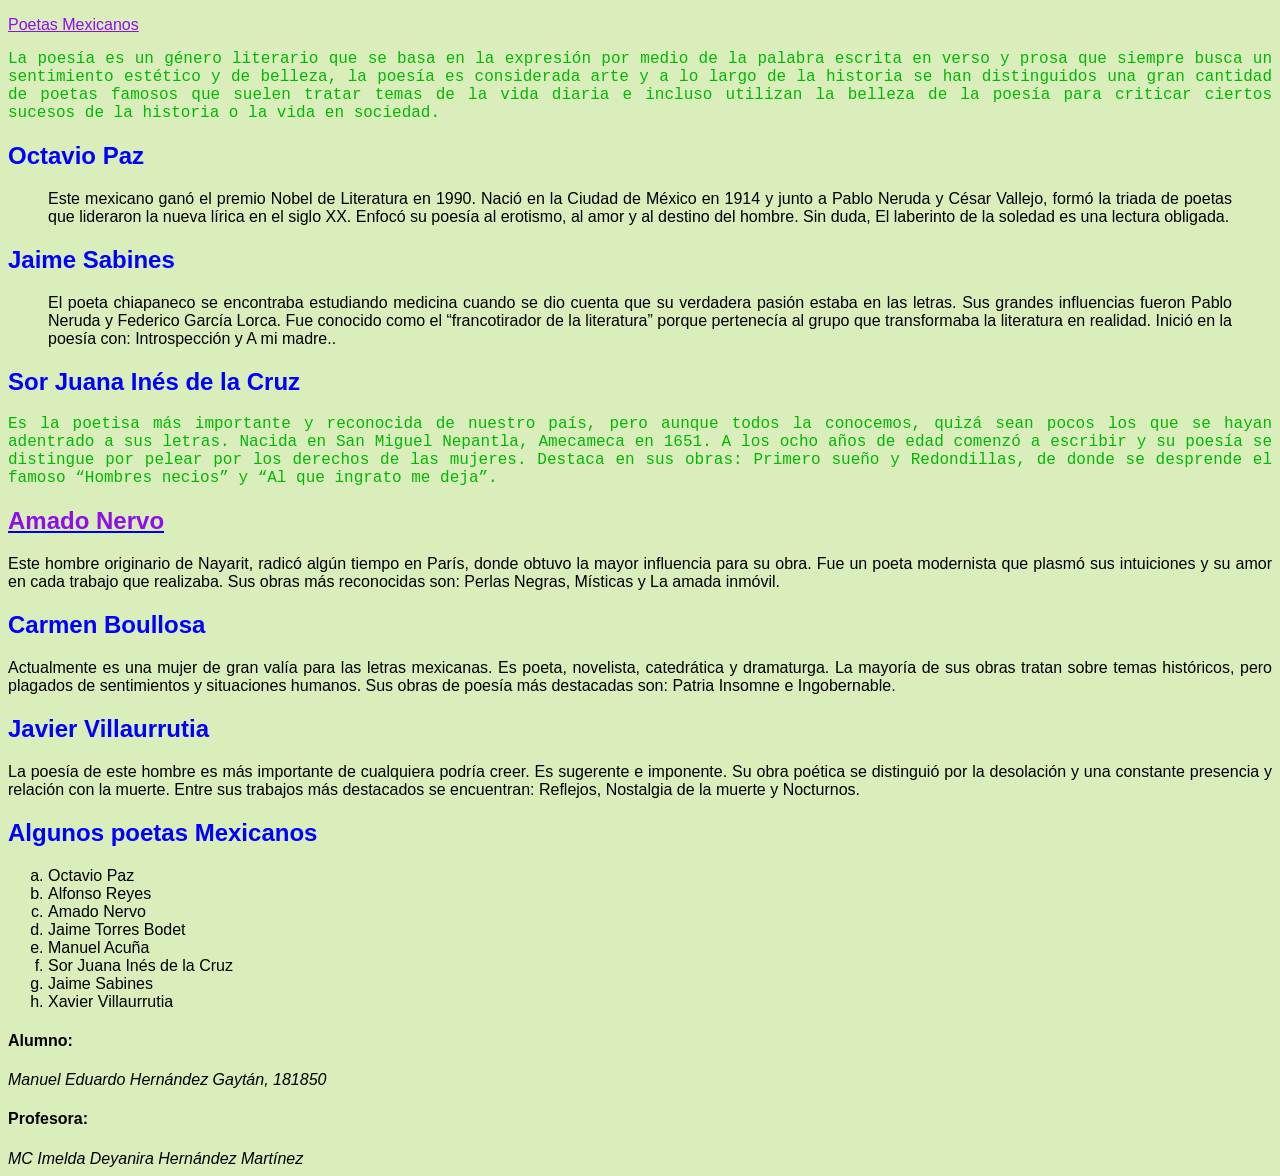
<file: Practica_4.html>
<!DOCTYPE html>
    <html>
<head>
<meta charset="utf-8">
<title>Práctica 3 CSS</title>
<link rel="stylesheet" href="Estilo.css">
</head>
<body>
<div id="uno">
<p>
<a href="https://mentesalternas.com/2009/11/poetas-mexicanos-famosos.html" class="link">Poetas Mexicanos</a>
</p>
<p class="texto">La poesía es un género literario que se basa en la expresión por medio de la palabra escrita en verso y prosa que siempre
busca un sentimiento estético y de belleza, la poesía es considerada arte y a lo largo de la historia se han distinguidos una
gran cantidad de poetas famosos que suelen tratar temas de la vida diaria e incluso utilizan la belleza de la poesía para
criticar ciertos sucesos de la historia o la vida en sociedad. </p>
<h2>Octavio Paz</h2>
<blockquote>
 Este mexicano ganó el premio Nobel de Literatura en 1990. Nació en la Ciudad de México en 1914 y junto a Pablo Neruda
y César Vallejo, formó la triada de poetas que lideraron la nueva lírica en el siglo XX. Enfocó su poesía al erotismo, al amor y
al destino del hombre. Sin duda, El laberinto de la soledad es una lectura obligada.
</blockquote>
<h2>Jaime Sabines</h2>
<blockquote>
El poeta chiapaneco se encontraba estudiando medicina cuando se dio cuenta que su verdadera pasión estaba en las letras.
Sus grandes influencias fueron Pablo Neruda y Federico García Lorca. Fue conocido como el “francotirador de la literatura”
porque pertenecía al grupo que transformaba la literatura en realidad. Inició en la poesía con: Introspección y A mi
madre.</b>.
</blockquote>
<h2>Sor Juana Inés de la Cruz</h2>
<p class="texto">
Es la poetisa más importante y reconocida de nuestro país, pero aunque todos la conocemos, quizá sean pocos los que se
hayan adentrado a sus letras. Nacida en San Miguel Nepantla, Amecameca en 1651. A los ocho años de edad comenzó a
escribir y su poesía se distingue por pelear por los derechos de las mujeres. Destaca en sus obras: Primero sueño y
Redondillas, de donde se desprende el famoso “Hombres necios” y “Al que ingrato me deja”.
</p>
</div>
<div id="dos">
 <a href="https://mentesalternas.com/2009/11/poetas-mexicanos-famosos.html/">
 <h2 class="link">Amado Nervo</h2>
 </a>
<p>
Este hombre originario de Nayarit, radicó algún tiempo en París, donde obtuvo la mayor influencia para su obra. Fue un
poeta modernista que plasmó sus intuiciones y su amor en cada trabajo que realizaba. Sus obras más reconocidas son: Perlas
Negras, Místicas y La amada inmóvil.
</p>
<h2>Carmen Boullosa</h2>
<p>Actualmente es una mujer de gran valía para las letras mexicanas. Es poeta, novelista, catedrática y dramaturga. La
mayoría de sus obras tratan sobre temas históricos, pero plagados de sentimientos y situaciones humanos. Sus obras de
poesía más destacadas son: Patria Insomne e Ingobernable.</p>
<h2>Javier Villaurrutia</h2>
<p>
La poesía de este hombre es más importante de cualquiera podría creer. Es sugerente e imponente. Su obra poética se
distinguió por la desolación y una constante presencia y relación con la muerte. Entre sus trabajos más destacados se
encuentran: Reflejos, Nostalgia de la muerte y Nocturnos.
</p>
<h2>Algunos poetas Mexicanos</h2>
<ol type="a">
<li>Octavio Paz</li>
<li>Alfonso Reyes</li>
<li>Amado Nervo</li>
<li>Jaime Torres Bodet</li>
<li>Manuel Acuña</li>
<li>Sor Juana Inés de la Cruz</li>
<li>Jaime Sabines</li>
<li>Xavier Villaurrutia</li>
</ol>
</div>
</body>
<footer>
 <h4>Alumno: </h4><cite>Manuel Eduardo Hernández Gaytán, 181850</cite><br/>
 <h4>Profesora: </h4><cite>MC Imelda Deyanira Hernández Martínez</cite>
</footer>
</html>
</file>
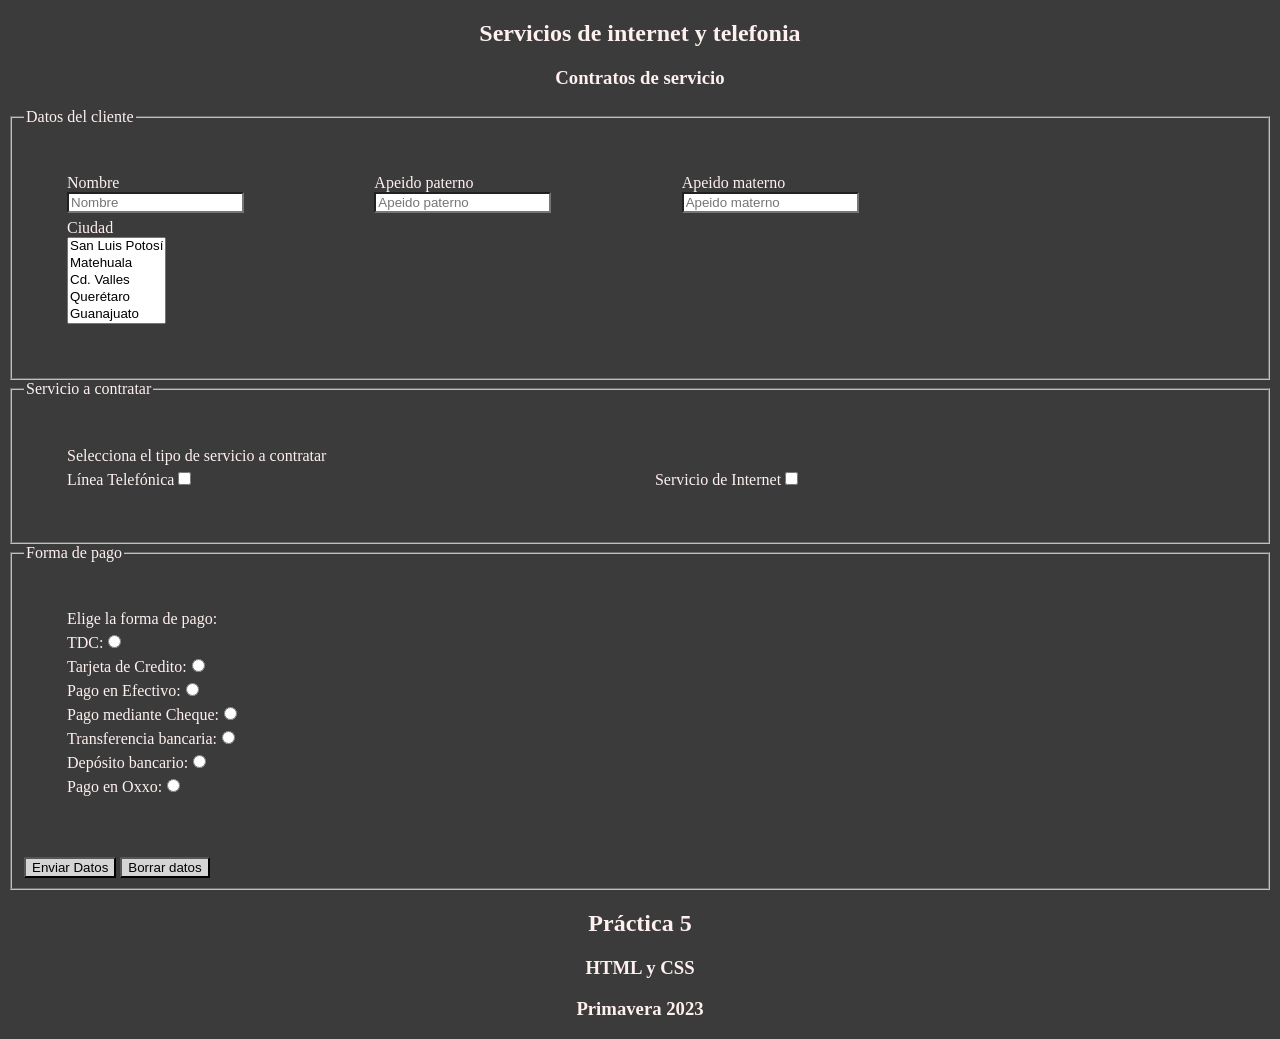
<file: Practica_5.html>
<!DOCTYPE html>
<html lang="en">
<head>
    <meta charset="UTF-8">
    <meta http-equiv="X-UA-Compatible" content="IE=edge">
    <meta name="viewport" content="width=device-width, initial-scale=1.0">
    <title>Practica 5</title>
    <link rel="stylesheet" href="estilo_practica_5.css">
</head>
<body>
    <h2 class="titulos">Servicios de internet y telefonia</h2>
    <h3 class="titulos">Contratos de servicio</h3>
    <form>
        <fieldset>
            <legend>Datos del cliente</legend>
            <table style="margin: 40px;">
                <tr>
                    <td>
                        <label for="name" style="text-align: left;">Nombre</label><br>
                        <input type="text" class="fondos" name="name" id="name" maxlength="20" placeholder="Nombre" title="Nombre" required><br>
                    </td>
                    <td>
                            <label for="app" class="etiqueta">Apeido paterno</label><br>
                            <input type="text"class="fondos" name="app" id="app" maxlength="20" placeholder="Apeido paterno" title="Apeido paterno" required><br>
                    </td>
                    <td><label for="apm" class="etiqueta">Apeido materno</label><br>
                        <input type="text"class="fondos" name="apm" id="apm" maxlength="20" placeholder="Apeido materno" title="Apeido mateno" required><br>
                    </td>
                </tr>
                <tr>
                    <tr>
                        <td><label for="ciudad" >Ciudad</label><br>
                            <select style="color: black; background-color: white;" size="5" multiple >
                                <option id="cd" value="1">San Luis Potosí</option>
                                <option id="cd" value="2">Matehuala</option>
                                <option id="cd" value="3">Cd. Valles</option>
                                <option id="cd" value="4">Querétaro</option>
                                <option id="cd" value="5">Guanajuato</option>
                            </select>
                        </td>
                    </tr>
                </tr>
            </table>
        </fieldset>
        <fieldset>
            <legend>Servicio a contratar</legend>
            <table style="margin: 40px;">
                
                    <tr>
                        <td>Selecciona el tipo de servicio a contratar</td>
                    </tr>
                    <tr>
                        <td><label for="LT">Línea Telefónica</label><input type="checkbox" name="LT" id="LT"></td>
                        <td><label for="SI">Servicio de Internet</label><input type="checkbox" name="SI" id="SI"></td>
                    </tr>
            </table>         
        </fieldset>
        <fieldset>
            <legend>Forma de pago</legend>
                <table style="margin: 40px;">
                    <tr>
                        <td>Elige la forma de pago:</td>
                    </tr>
                    <tr>
                        <td><label for="TDC">TDC:</label><input type="radio" name="TDC" id="TDC"></td>
                    </tr>    
                        <td><label for="Tarjeta">Tarjeta de Credito:</label><input type="radio" name="Tarjeta" id="Tarjeta"></td>
                    <tr>
                        <td><label for="Efectivo">Pago en Efectivo:</label><input type="radio" name="Efectivo" id="Efectivo"></td>
                    </tr>
                    <tr>    
                        <td><label for="cheque">Pago mediante Cheque:</label><input type="radio" name="cheque" id="cheque"></td>
                    </tr>
                    <tr>        
                        <td><label for="transferencia">Transferencia bancaria:</label><input type="radio" name="transferencia" id="transferencia"></td>
                    </tr>
                    <tr>
                        <td><label for="deposito">Depósito bancario:</label><input type="radio" name="deposito" id="deposito"></td>
                    </tr>
                    <tr>
                        <td><label for="oxxo">Pago en Oxxo:</label><input type="radio" name="oxxo" id="oxxo"></td>
                    </tr>
                </table><br>
            <input type="submit" name="enviar" id="enviar" value="Enviar Datos"> <input type="reset" name="borrar" id="borrar" value="Borrar datos">
        </fieldset>
    </form>
    <h2 style="text-align: center;">Práctica 5</h2>
    <h3 style="text-align: center;">HTML y CSS</h3>
    <h3 style="text-align: center;">Primavera 2023</h3>
</body>
</html>
</file>
<file: Examen_parcial_3.css>
*{
    color: black;
    font-size: 30px;

}
#env{
    background-color: palevioletred;
    color: white;
}
</file>
<file: Estilo.css>
*{
    background-color: rgb(218, 238, 188);
    text-align: justify;
    font-family: 'Segoe UI', Tahoma, Geneva, Verdana, sans-serif;
}
h2{
    color: blue;
    font-family: 'Lucida Sans', 'Lucida Sans Regular', 'Lucida Grande', 'Lucida Sans Unicode', Geneva, Verdana, sans-serif;
}
.link{
    color: rgb(144, 13, 238);
    font-family: Verdana, Geneva, Tahoma, sans-serif;
}
.texto{
    color: rgb(0, 184, 0);
    font-family: 'Courier New', Courier, monospace;
}
</file>
<file: estilo_practica_5.css>
*{
    background-color: rgb(59, 59, 59);
    color: #fff0f0;
}
table{
    width: 75%;
    size: 75%;
}
.fondos{
    background-color: white;
}
.titulos{
    text-align: center;
}
.lista{
    background-color: white;
    color: black;
}
select{
    background-color: white;
    color: black;
}
#enviar, #borrar{
    background-color: rgba(255, 255, 255, 0.788);
    color: black;
    border-color: rgb(87, 86, 86);
}
#cd{
    background-color: white;
    color: black;
}
</file>
